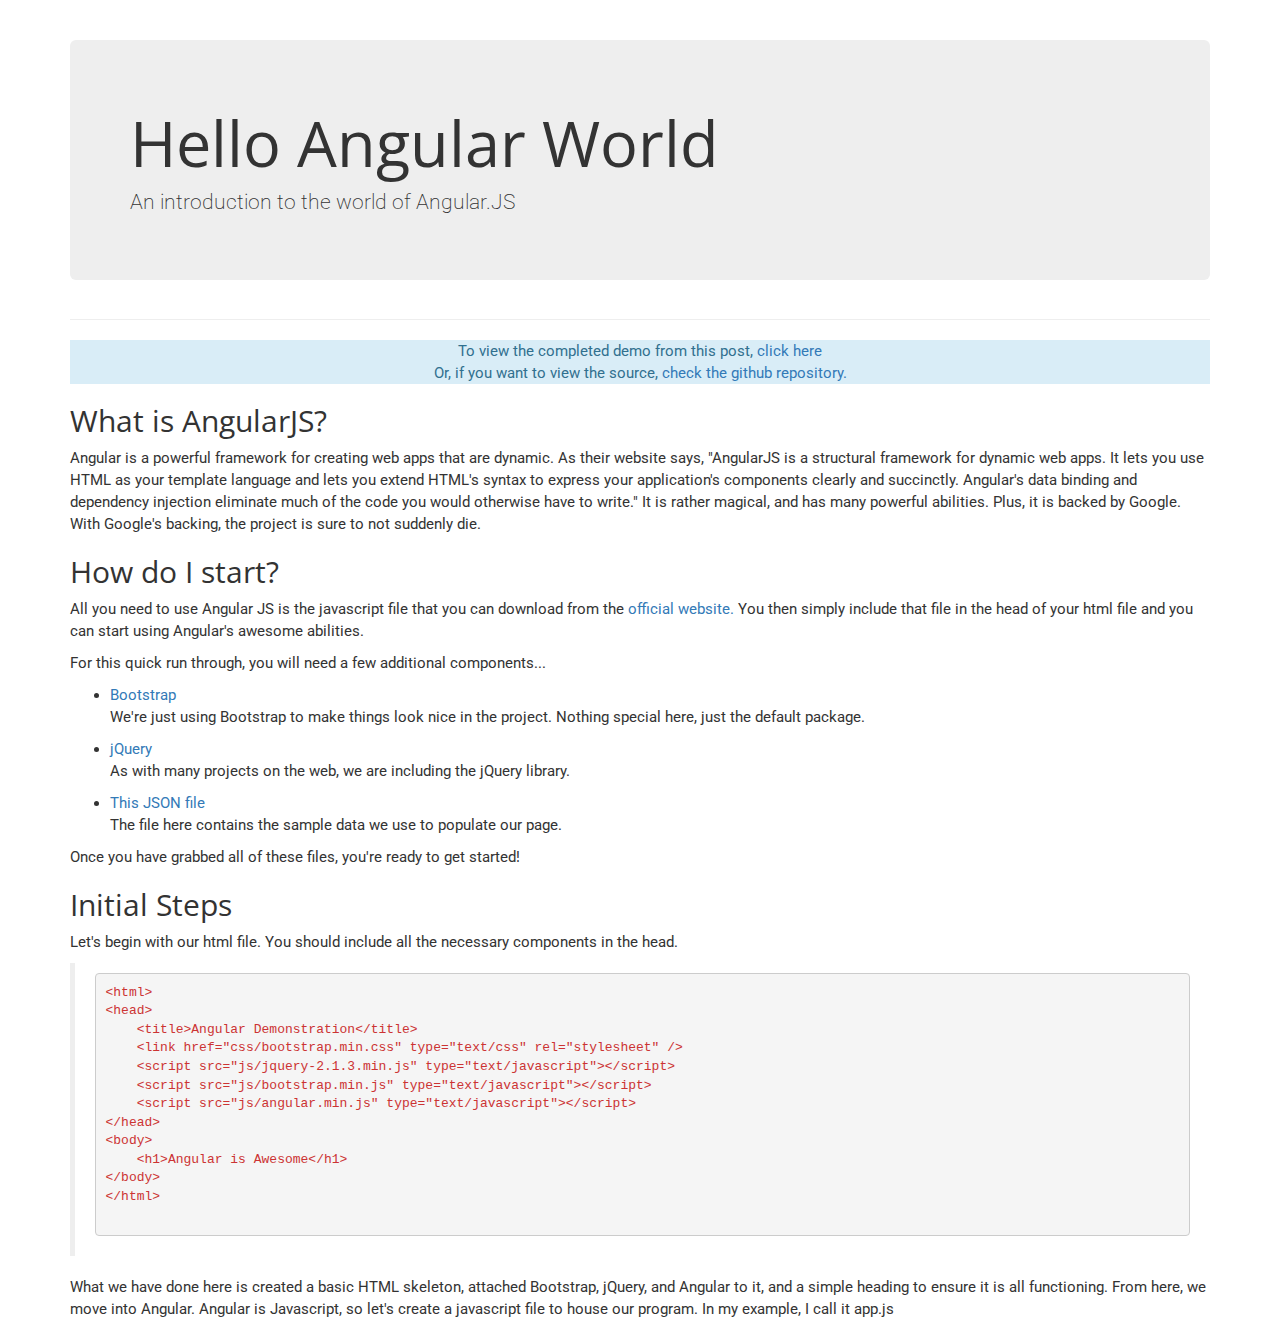
<file: index.html>
<!doctype html>
<html ng-app="tutorialGallery">
<head>
	<title>Angular Explored</title>
    <link href='https://fonts.googleapis.com/css?family=Open+Sans:700,600,400' rel='stylesheet' type='text/css'>
    <link href='https://fonts.googleapis.com/css?family=Roboto:400,700' rel='stylesheet' type='text/css'>
	<link href="css/bootstrap.min.css" type="text/css" rel="stylesheet" />
    <link href="css/mystyles.css" type="text/css" rel="stylesheet" />
    <script src="js/jquery-2.1.3.min.js" type="text/javascript"></script>
    <script src="js/bootstrap.min.js" type="text/javascript"></script>
</head>
<body ng-controller="GallController as gallery">
    <div class="container">
        <header class="page-header">
            <div class="jumbotron">
            <h1>Hello Angular World</h1>
            <p>An introduction to the world of Angular.JS</p>
            </div>
        </header>
        <article>
            <div class="text-center alert-info">
                <p>To view the completed demo from this post, <a href="demo/index.html">click here</a>
                <br>Or, if you want to view the source, <a href="http://github.com/dkpat12/Angular-Explored/">check the github repository.</a></p>
            </div>
            <section>
                <h2>What is AngularJS?</h2>
                <p>Angular is a powerful framework for creating web apps that are dynamic. As their website says, "AngularJS is a structural framework for dynamic web apps. It lets you use HTML as your template language and lets you extend HTML's syntax to express your application's components clearly and succinctly. Angular's data binding and dependency injection eliminate much of the code you would otherwise have to write." It is rather magical, and has many powerful abilities. Plus, it is backed by Google. With Google's backing, the project is sure to not suddenly die. </p>
            </section>
            <section>
                <h2>How do I start?</h2>
                <p>All you need to use Angular JS is the javascript file that you can download from the <a href="http://angularjs.org">official website.</a> You then simply include that file in the head of your html file and you can start using Angular's awesome abilities.</p>
                <p>For this quick run through, you will need a few additional components...</p>
                <ul>
                    <li><a href="http://getbootstrap.com">Bootstrap</a>
                        <p>We're just using Bootstrap to make things look nice in the project. Nothing special here, just the default package.</p>
                    </li>
                    <li><a href="http://">jQuery</a>
                        <p>As with many projects on the web, we are including the jQuery library.</p>
                    </li>
                    <li><a href="demo/tutorials.json">This JSON file</a>
                        <p>The file here contains the sample data we use to populate our page.</p>
                    </li>
                </ul>
                <p>Once you have grabbed all of these files, you're ready to get started!</p>
            </section>
            <section>
                <h2>Initial Steps</h2>
                <p>Let's begin with our html file. You should include all the necessary components in the head.</p>
                <blockquote><pre class="code">
&lt;html&gt;
&lt;head&gt;
    &lt;title&gt;Angular Demonstration&lt;/title&gt;
    &lt;link href="css/bootstrap.min.css" type="text/css" rel="stylesheet" /&gt;
    &lt;script src="js/jquery-2.1.3.min.js" type="text/javascript"&gt;&lt;/script&gt;
    &lt;script src="js/bootstrap.min.js" type="text/javascript"&gt;&lt;/script&gt;
    &lt;script src="js/angular.min.js" type="text/javascript"&gt;&lt;/script&gt;
&lt;/head&gt;
&lt;body&gt;
    &lt;h1&gt;Angular is Awesome&lt;/h1&gt;
&lt;/body&gt;
&lt;/html&gt;
                </pre></blockquote>
                <p>What we have done here is created a basic HTML skeleton, attached Bootstrap, jQuery, and Angular to it, and a simple heading to ensure it is all functioning. From here, we move into Angular. Angular is Javascript, so let's create a javascript file to house our program. In my example, I call it app.js</p>
            </section>
        </article>
    </div>
</body>
</html>
</file>
<file: css/mystyles.css>
article {
    font-size: 110%;
}

.code {
    color:#C33;
}
</file>
